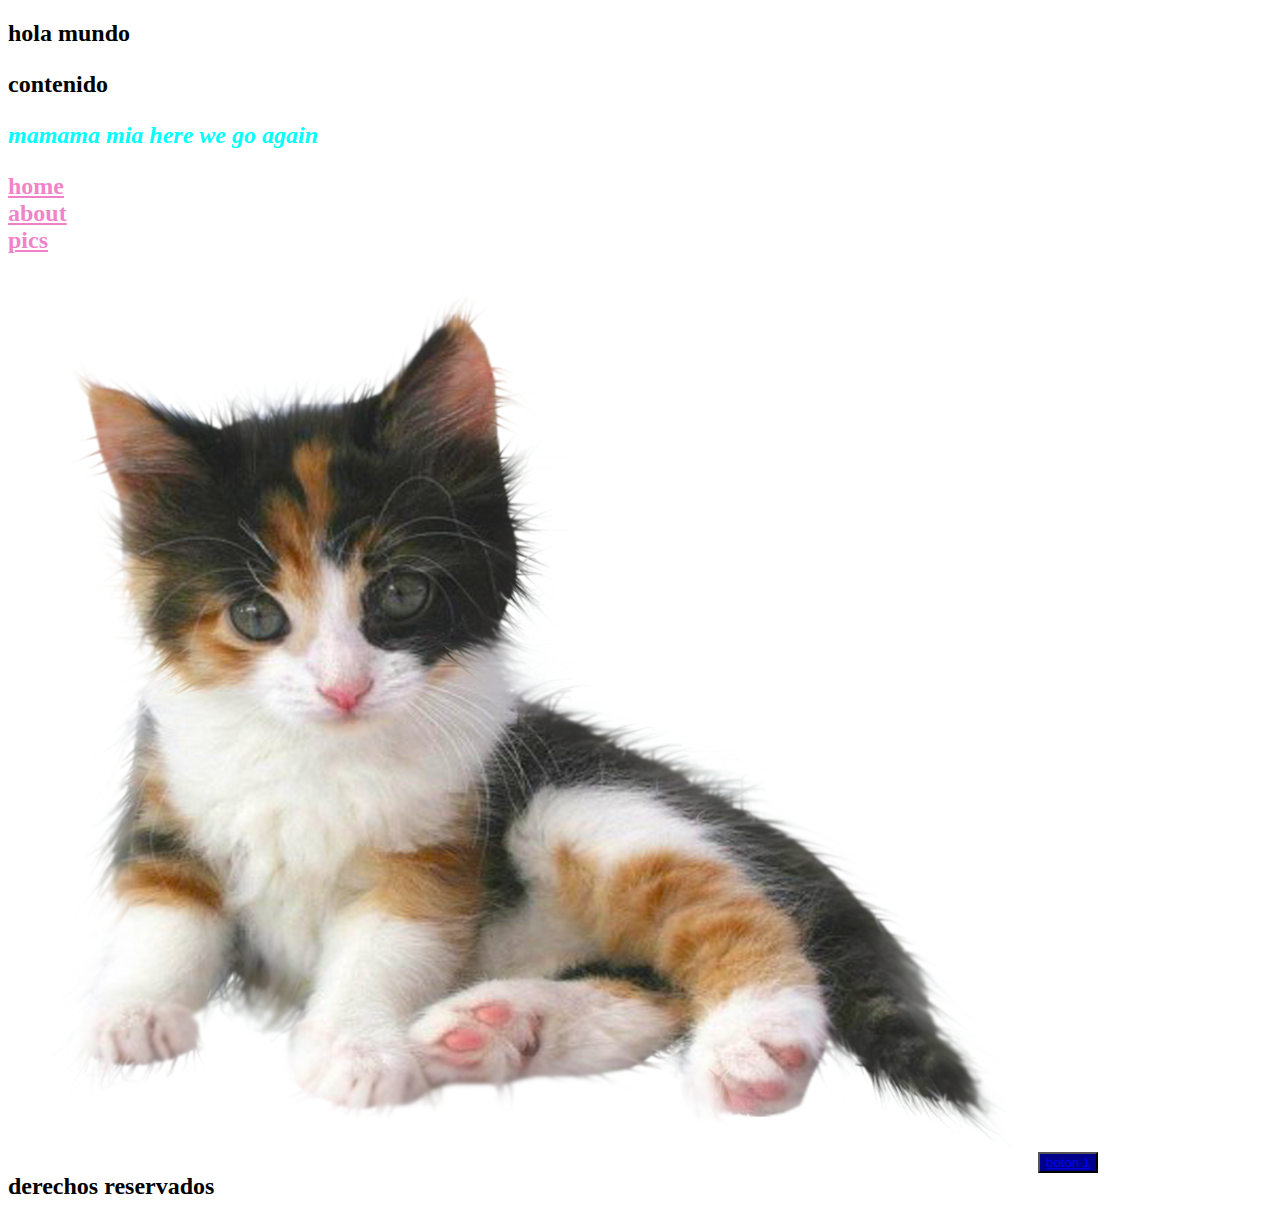
<file: index.html>
<!DOCTYPE html>
<html lang="en">
<head>
    <meta charset="UTF-8">
    <meta name="viewport" content="width=device-width, initial-scale=1.0">
    <link rel="stylesheet" href="estilo.css">
    <title><i class="bi bi-battery"></i>prueba 1</title>
    
    <link href="https://cdn.jsdelivr.net/npm/bootstrap@5.3.2/dist/css/bootstrap.min.css" rel="stylesheet" integrity="sha384-T3c6CoIi6uLrA9TneNEoa7RxnatzjcDSCmG1MXxSR1GAsXEV/Dwwykc2MPK8M2HN" crossorigin="anonymous">
</head>
<body>
    <h2> hola mundo <h2>
    <p (color: orange)> contenido</p>
    <p id="texto"> mamama mia here we go again </p>
        <nav>
            <li id="linking"><a href="#">home </a></li>
            <li id="linking"><a href="./pages/about.html "> about </a></li>
            <li id="linking"><a href="./pages/pictures.html"> pics</a></li>
        </nav>
        <img src="./images/gato.png">
        <button id="boton"> <a href="https://youtu.be/dQw4w9WgXcQ?si=3Uw3qdEkjCuyBsen"> boton 1 </a></button>
        <footer>derechos reservados</footer>
        
        <script src="https://cdn.jsdelivr.net/npm/bootstrap@5.3.2/dist/js/bootstrap.bundle.min.js" integrity="sha384-C6RzsynM9kWDrMNeT87bh95OGNyZPhcTNXj1NW7RuBCsyN/o0jlpcV8Qyq46cDfL" crossorigin="anonymous"></script>
</body>
</html>
</file>
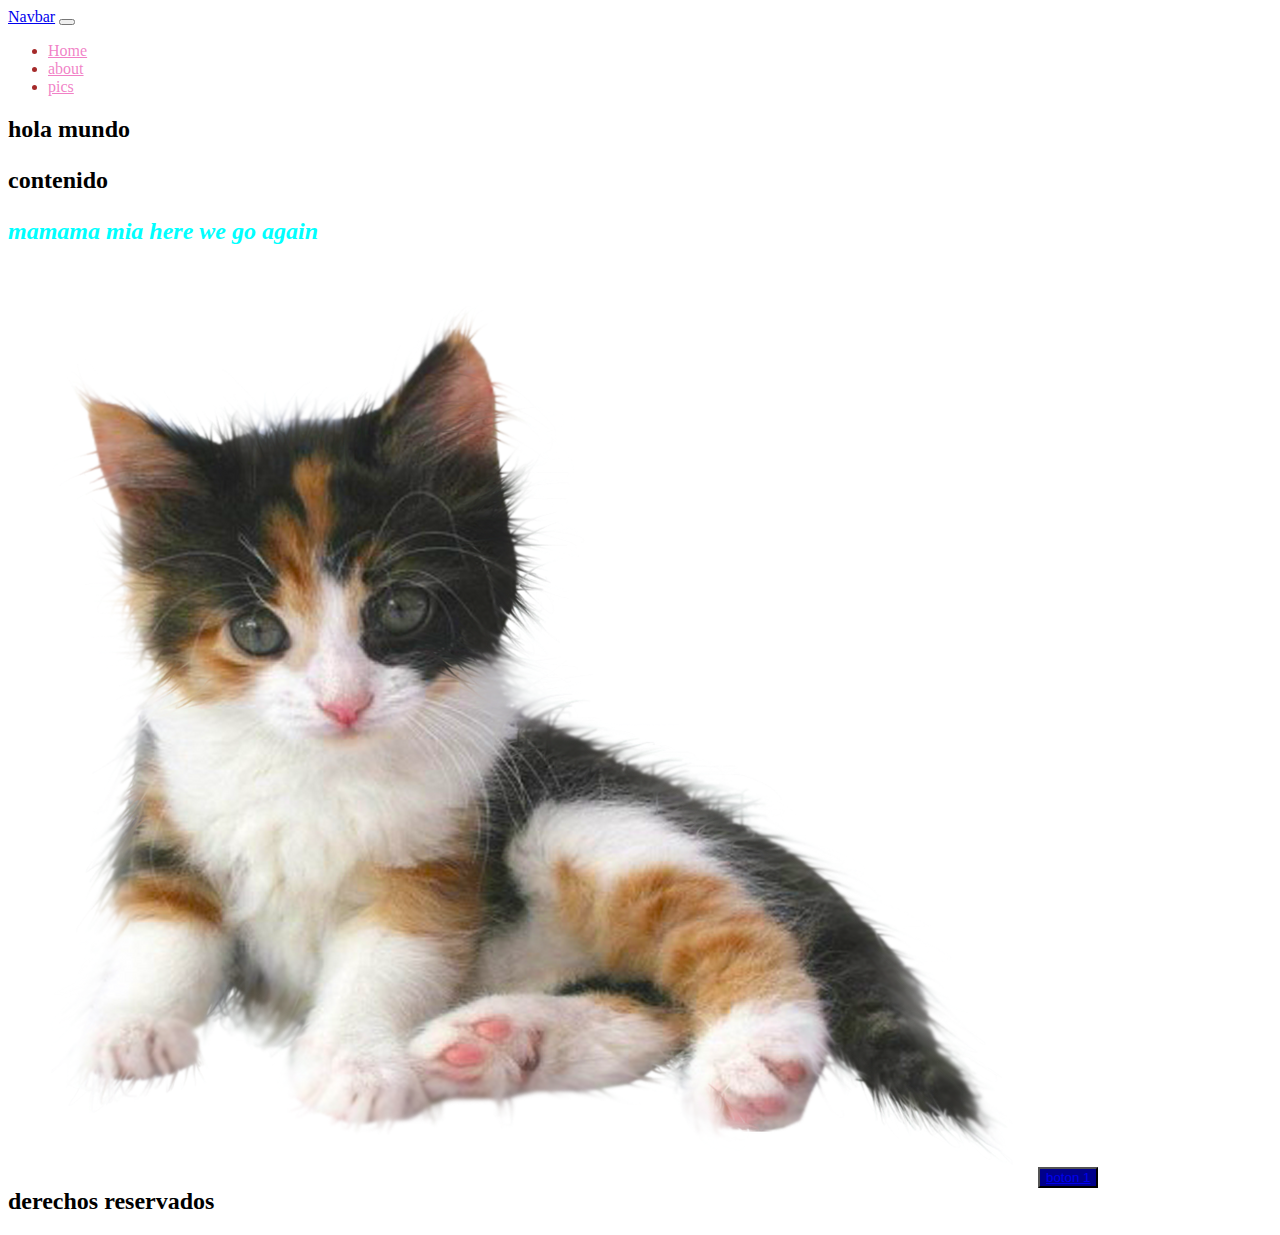
<file: pages/main.html>
<!DOCTYPE html>
<html lang="en">
<head>
    <meta charset="UTF-8">
    <meta name="viewport" content="width=device-width, initial-scale=1.0">
    <title>Document</title>
    
    <link href="https://cdn.jsdelivr.net/npm/bootstrap@5.3.2/dist/css/bootstrap.min.css" rel="stylesheet" integrity="sha384-T3c6CoIi6uLrA9TneNEoa7RxnatzjcDSCmG1MXxSR1GAsXEV/Dwwykc2MPK8M2HN" crossorigin="anonymous">
    <link rel="stylesheet" href="../estilo.css">
</head>
<body> 
    <nav class="navbar navbar-expand-lg bg-body-tertiary">
            <div class="container-fluid">
              <a class="navbar-brand" href="#">Navbar</a>
              <button class="navbar-toggler" type="button" data-bs-toggle="collapse" data-bs-target="#navbarNav" aria-controls="navbarNav" aria-expanded="false" aria-label="Toggle navigation">
                <span class="navbar-toggler-icon"></span>
              </button>
              <div class="collapse navbar-collapse" id="navbarNav">
                <ul class="navbar-nav">
                  <li  class="nav-item">
                    <a class="nav-link active" aria-current="page" href="#">Home</a>
                  </li>
                  <li class="nav-item">
                    <a class="nav-link" href="./about.html "> about</a>
                  </li>
                  <li class="nav-item">
                    <a class="nav-link"  href="./pictures.html"> pics</a>
                  </li>
                </ul>
              </div>
            </div>
          </nav>
    <h2> hola mundo <h2>
    <p> contenido</p>
    <p id="texto"> mamama mia here we go again </p>     

        <img src="../images/gato.png">
        <button id="boton"> <a href="https://youtu.be/dQw4w9WgXcQ?si=3Uw3qdEkjCuyBsen"> boton 1 </a></button>
        <footer>derechos reservados</footer>
        
        <script src="https://cdn.jsdelivr.net/npm/bootstrap@5.3.2/dist/js/bootstrap.bundle.min.js" integrity="sha384-C6RzsynM9kWDrMNeT87bh95OGNyZPhcTNXj1NW7RuBCsyN/o0jlpcV8Qyq46cDfL" crossorigin="anonymous"></script>
</body>
</html>
</file>
<file: estilo.css>
#texto{
    color:cyan;
    font-style: italic;
}


li{
    color: brown;
    a{color:rgba(237, 92, 182, 0.776);}
}



#boton{
    color: rgb(255, 0, 76);
    background-color: darkblue;
    cursor: grab;
}
</file>
